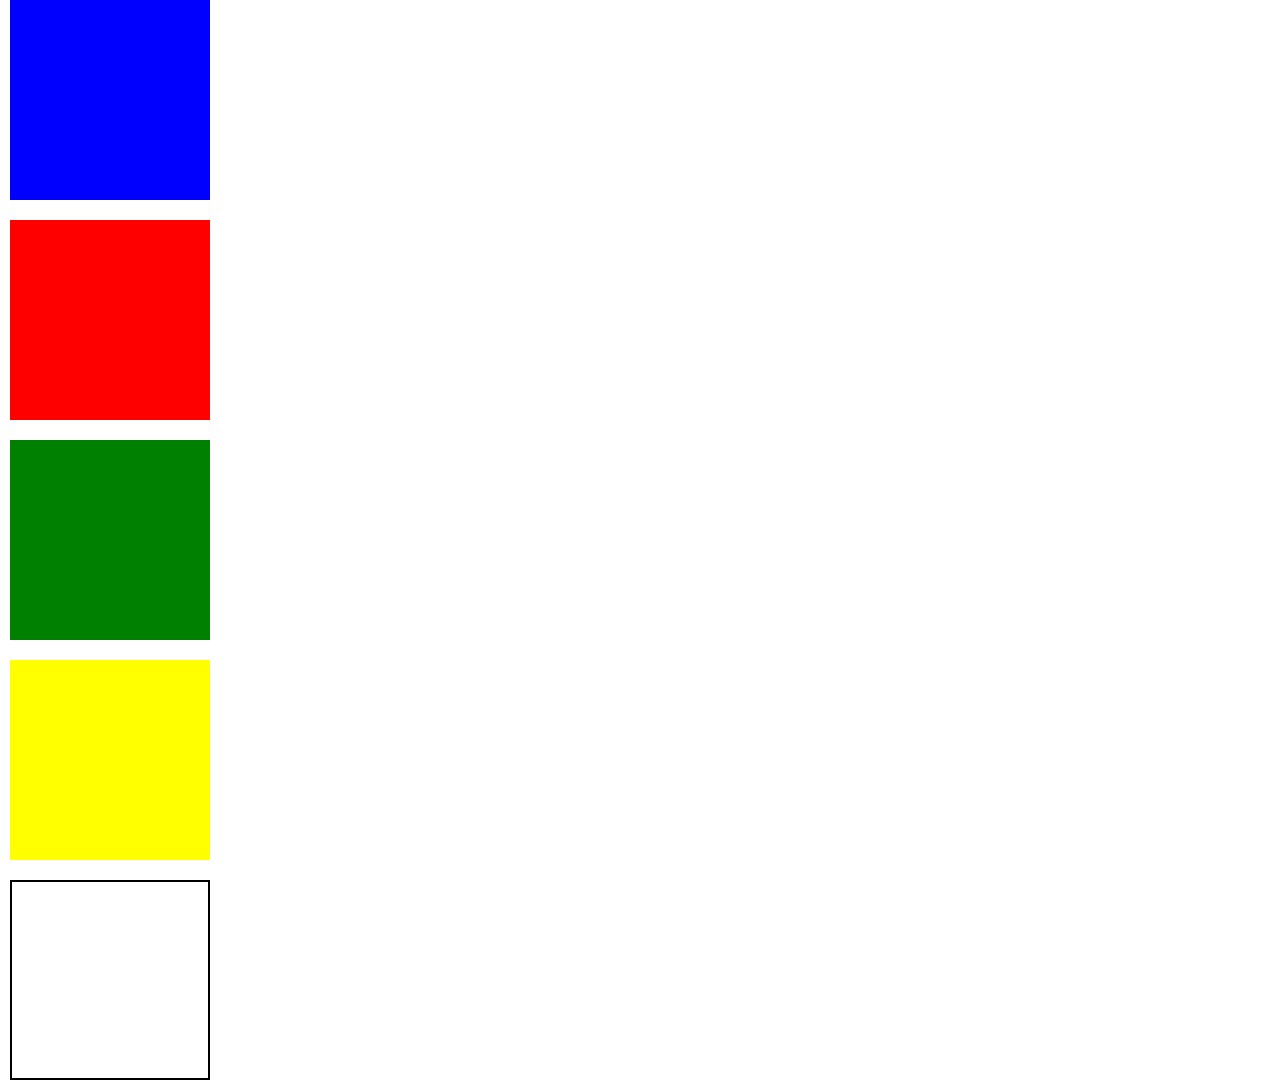
<file: 4_colores.html>
<!DOCTYPE html>
<html lang="en">
<head>
    <meta charset="UTF-8">
    <meta name="viewport" content="width=device-width, initial-scale=1.0">
    <title>Document</title>
    <link rel="stylesheet" href="./assets/css/style.css">
</head>
<body>
    <div class="contenedor" id="contenedor">
        <div class="box" id="box1"></div>
        <div class="box" id="box2"></div>
        <div class="box" id="box3"></div>
        <div class="box" id="box4"></div>
        <div class="box" id="key"></div>
    </div>

    <script src="./assets/js/scrip_4colores.js"></script>
    
</body>
</html>
</file>
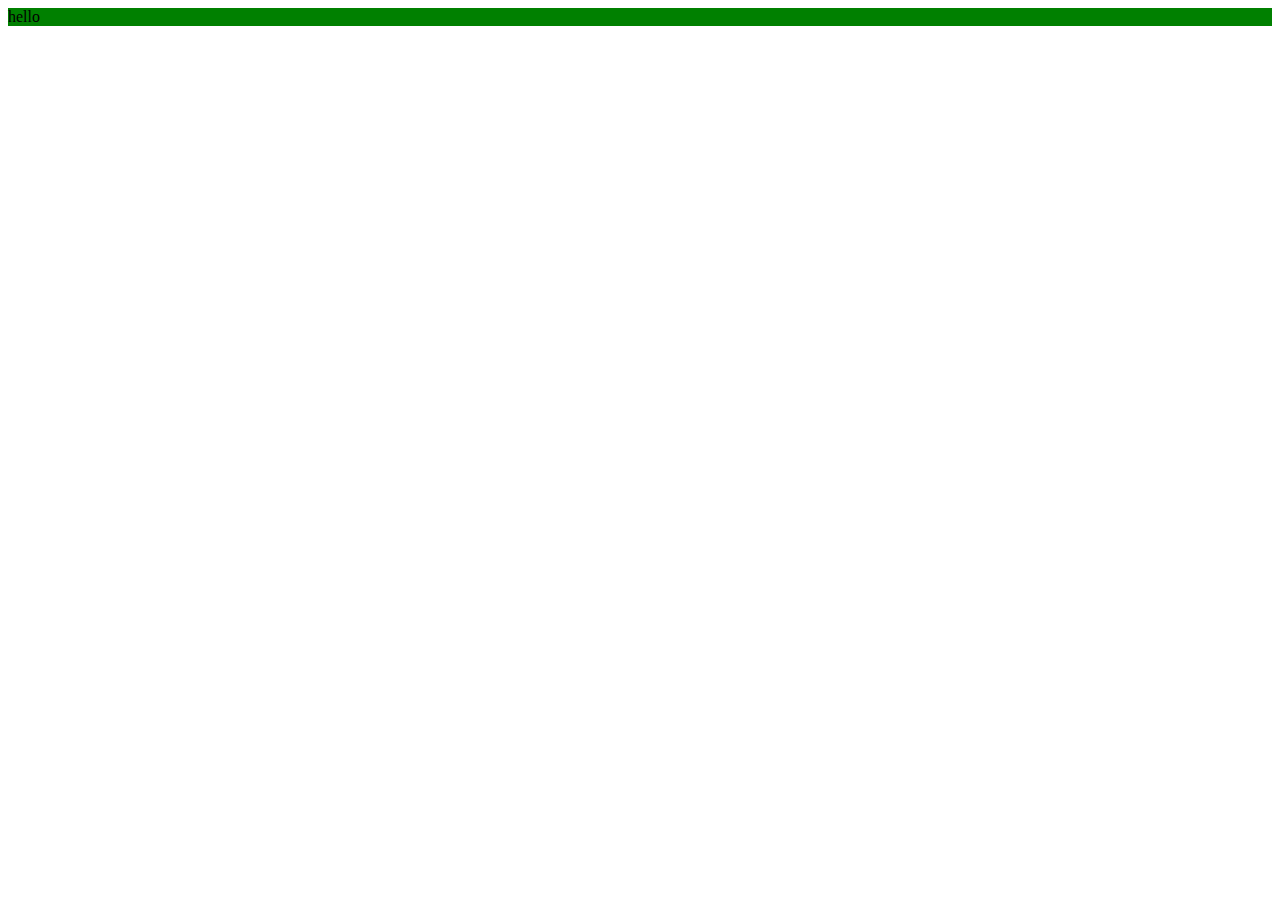
<file: pintar.html>
<!DOCTYPE html>
<html lang="en">
<head>
    <meta charset="UTF-8">
    <meta name="viewport" content="width=device-width, initial-scale=1.0">
    <title>Desafio03_js</title>
</head>
<body>
    <div id="ele1">hello</div>
    <script src="./assets/js/script.js"></script>
</body>
</html>
</file>
<file: assets/css/style.css>
/* Normalización de estilos */
* {
    margin:0;
    padding:0;
    box-sizing: border-box;
}
/* Estilos body */
.contenedor{
    display: flex;
    flex-direction: column;
    justify-content: flex-start;
    padding-left: 10px;
    padding-bottom: 10px;
    gap:20px;
}
/* Estilos de los div */
.box {
    width: 200px;
    height: 200px;
}

#box1 {
    background-color: blue;
}

#box2 {
    background-color: red;
}

#box3 {
    background-color: green;
}

#box4 {
    background-color: yellow;
}

#key{
    border: 2px solid black;
}
</file>
